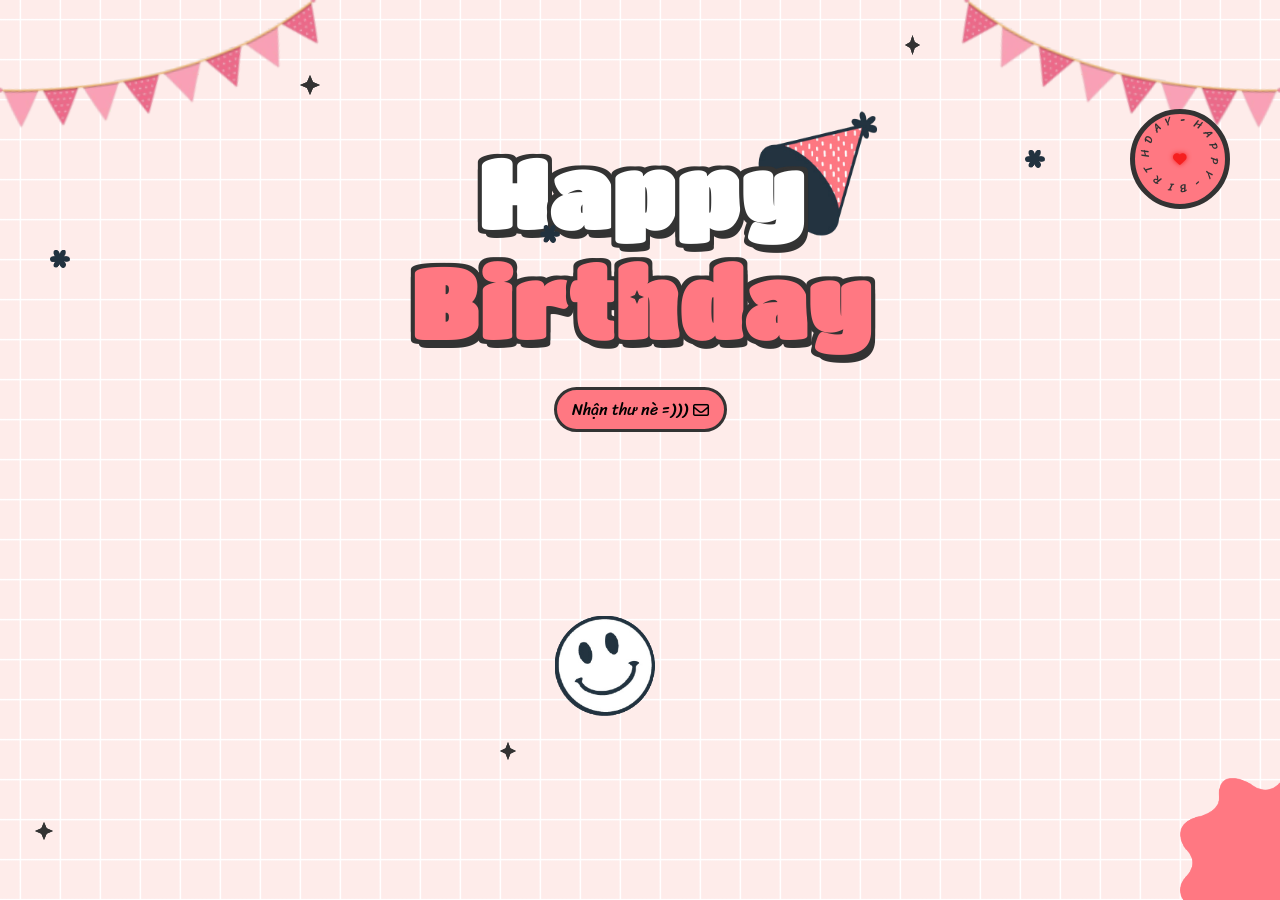
<file: page4.html>
<!DOCTYPE html>
<html lang="en">
<head>
    <meta charset="UTF-8">
    <meta name="viewport" content="width=device-width, initial-scale=1.0">
    <title>Happy birthday</title>
    <link rel="stylesheet" href="style.css">
    <link rel="stylesheet" href="https://cdnjs.cloudflare.com/ajax/libs/font-awesome/6.5.1/css/all.min.css" integrity="sha512-DTOQO9RWCH3ppGqcWaEA1BIZOC6xxalwEsw9c2QQeAIftl+Vegovlnee1c9QX4TctnWMn13TZye+giMm8e2LwA==" crossorigin="anonymous" referrerpolicy="no-referrer" />
    <script src="https://code.jquery.com/jquery-3.7.1.min.js" integrity="sha256-/JqT3SQfawRcv/BIHPThkBvs0OEvtFFmqPF/lYI/Cxo=" crossorigin="anonymous"></script>
</head>
<body>
    <div id="wrapper">
        <div class="flag__birthday">
            <img src="./images/1.png" alt="" width="350" class="flag__left">
            <img src="./images/1.png" alt="" width="350" class="flag__right">
        </div>
          <div class="decorate_star star1" style="--t: 9s;"></div>
        <div class="decorate_star star2" style="--t: 9.2s;"></div>
        <div class="decorate_star star3" style="--t: 9.4s;"></div>
        <div class="decorate_star star4" style="--t: 9.6s;"></div>
        <div class="decorate_star star5" style="--t: 9.8s;"></div>
        <div class="decorate_flower--one" style="--t: 9s;">
            <img width="20" src="./images/decorate_flower.png" alt="">
        </div>
        <div class="decorate_flower--two" style="--t: 9.3s;">
            <img width="20" src="./images/decorate_flower.png" alt="">
        </div>
        <div class="decorate_flower--three" style="--t: 9.6s;">
            <img width="20" src="./images/decorate_flower.png" alt="">
        </div>
        <div class="decorate_bottom">
            <img src="./images/decorate.png" alt="" width="100">
        </div>
        <div class="smiley__icon">
            <img src="./images/smiley_icon.png" alt="" width="100">
        </div>
           <div class="content">
    <div class="center-content">
            <div class="left">
                <div class="title">
                    <h1 class="happy">
                        <span style="--t: 4s;">H</span>
                        <span style="--t: 4.2s;">a</span>
                        <span style="--t: 4.4s;">p</span>
                        <span style="--t: 4.6s;">p</span>
                        <span style="--t: 4.8s;">
                            y
                            <div class="hat">
                                <img src="./images/hat.png" alt="" width="130">
                            </div>
                        </span>
                    </h1>
                    <h1 class="birthday">
                        <span style="--t: 5s;">B</span>
                        <span style="--t: 5.2s;">i</span>
                        <span style="--t: 5.4s;">r</span>
                        <span style="--t: 5.6s;">t</span>
                        <span style="--t: 5.8s;">h</span>
                        <span style="--t: 6s;">d</span>
                        <span style="--t: 6.2s;">a</span>
                        <span style="--t: 6.4s;">y</span>
                    </h1>
                    
                </div>
                <div class="btn">
                    <button id="btn__letter">
                        Nhận thư nè =)))
                        <i class="fa-regular fa-envelope"></i>
                    </button>
                </div>
            </div>
                <div class="cricle">
                    <div class="text__cricle">
                        <span style="--i: 1;">h</span>
                        <span style="--i: 2;">a</span>
                        <span style="--i: 3;">p</span>
                        <span style="--i: 4;">p</span>
                        <span style="--i: 5;">y</span>
                        <span style="--i: 6;">-</span>
                        <span style="--i: 7;">b</span>
                        <span style="--i: 8;">i</span>
                        <span style="--i: 9;">r</span>
                        <span style="--i: 10;">t</span>
                        <span style="--i: 11;">h</span>
                        <span style="--i: 12;">d</span>
                        <span style="--i: 13;">a</span>
                        <span style="--i: 14;">y</span>
                        <span style="--i: 15;">-</span>
                    </div>
                    <i class="fa-solid fa-heart"></i>
                </div>
                <span class="day">
                    
                </span>
                <span class="month"></span>
            </div>
        </div>
        <div class="decorate_star star1" style="--t:  8s;"></div>
        <div class="decorate_star star2" style="--t: 8.2s;"></div>
        <div class="decorate_star star3" style="--t: 8.4s;"></div>
        <div class="decorate_star star4" style="--t: 8.6s;"></div>
        <div class="decorate_star star5" style="--t: 8.8s;"></div>
        <div class="decorate_flower--one" style="--t: 9s;">
            <img width="20" src="./images/decorate_flower.png" alt="">
        </div>
        <div class="decorate_flower--two" style="--t: 9.3s;">
            <img width="20" src="./images/decorate_flower.png" alt="">
        </div>
        <div class="decorate_flower--three" style="--t: 9.6s;">
            <img width="20" src="./images/decorate_flower.png" alt="">
        </div>
        <div class="decorate_bottom">
            <img src="./images/decorate.png" alt="" width="100">
        </div>
        <div class="smiley__icon">
            <img src="./images/smiley_icon.png" alt="" width="100">
        </div>

        

        <div class="box__letter">
            <div class="letter__border">
                <div class="letter">
                    <div class="title__letter">
                    </div>
                    <div class="content__letter">
                        <div class="left">
                            <img id="heart__letter" src="./images/heart_letter.png" alt="">
                            <img class="heart heart_1" style="--t: 0.2s" width="20" src="./images/heart.png" alt="">
                            <img class="heart heart_2" style="--t: 0.4s" width="20" src="./images/heart.png" alt="">
                            <img class="heart heart_3" style="--t: 0.6s" width="20" src="./images/heart.png" alt="">
                            <img class="heart heart_4" style="--t: 0.8s" width="20" src="./images/heart.png" alt="">
                        </div>
                        <div class="right">
                            <div class="love__img">
                                <img src="./images/love.png" alt="" width="220">
                            </div>
                            <div class="text__letter">
                                 <p></p>
                            </div>
                            <img id="mewmew" width="80" src="./images/mewmew.gif" alt="">
                        </div>
                    </div>
                </div>
                <div class="close">
                    <i class="fa-solid fa-xmark"></i>
                </div>
            </div>
        </div>
    </div>
</body>
<script>
    let datatxtletter = "Happy birthday! Wishing you a day filled with joy, laughter, and wonderful memories 💕";
    let titleLetter = "hi nha =))";
    let charArrDate = datetxt.split('');
    let charArrDateLetter = datatxtletter.split('');
    let charArrTitle = titleLetter.split('');
    let currentIndex = 0;
    let currentIndexLetter = 0;
    let currentIndexTitle = 0;
    let date__of__birth = document.querySelector(".date__of__birth span");
    let text__letter = document.querySelector(".text__letter p");
    setTimeout(function(){
        timeDatetxt = setInterval(function(){
            if(currentIndex < charArrDate.length){
                date__of__birth.textContent += charArrDate[currentIndex];
                currentIndex++;
            }
            else{
                let i = document.createElement("i");
                i.className = "fa-solid fa-star"
                document.querySelector(".date__of__birth").prepend(i)
                document.querySelector(".date__of__birth").appendChild(i.cloneNode(true))
                clearInterval(timeDatetxt)
            }
        },100)
    },12000)

    var intervalContent;
    var intervalTitle;
    $("#btn__letter").on("click", function(){
        $(".box__letter").slideDown()
        setTimeout(function(){
            $(".letter__border").slideDown();
        },1000)
        setTimeout(function(){
            intervalTitle = setInterval(function(){
                if(currentIndexTitle < charArrTitle.length){
                    document.querySelector(".title__letter").textContent += charArrTitle[currentIndexTitle];
                    let i = document.createElement("i");
                    i.className = "fa-solid fa-heart"
                    document.querySelector(".title__letter").appendChild(i)
                    currentIndexTitle++;
                }
                else{
                    clearInterval(intervalTitle)
                }
            },100)
        },2000)
        setTimeout(function(){
            document.querySelector("#heart__letter").classList.add("animationOp");
            document.querySelector(".love__img").classList.add("animationOp");
            document.querySelector("#mewmew").classList.add("animationOp");
        },2800)
        setTimeout(function(){
            document.querySelectorAll(".heart").forEach((item)=>{
                item.classList.add("animation")
            })
        },3500)
        setTimeout(function(){
            intervalContent = setInterval(function(){
                if(currentIndexLetter < charArrDateLetter.length){
                    text__letter.textContent += charArrDateLetter[currentIndexLetter];
                    currentIndexLetter++;
                }
                else{
                    clearInterval(intervalContent)
                }
            },50)
        },6000)
    })
    $(".close").on("click", function(){
        clearInterval(intervalContent)
        document.querySelector(".title__letter").textContent = "";
        text__letter.textContent = "";
        currentIndexLetter = 0
        currentIndexTitle = 0
        document.querySelector("#heart__letter").classList.remove("animationOp");
        document.querySelector(".love__img").classList.remove("animationOp");
        document.querySelector("#mewmew").classList.remove("animationOp");
        document.querySelectorAll(".heart").forEach((item)=>{
                item.classList.remove("animation")
            })
        $(".box__letter").slideUp();
        $(".letter__border").slideUp();
    })


    //mobile

    function mobile(){
        const app = {
            timeout: function(txt, dom){
                let currentIndex = 0;
                let charArr = txt.split('')
                intervalMobile = setInterval(function(){
                    if(currentIndex < charArr.length){
                        dom.textContent += charArr[currentIndex];
                        currentIndex++;
                    }
                    else{
                        clearInterval(intervalMobile)
                    }
                },200)
            }
        }
        return app
    }
    const fcMobile = mobile()
    if(window.innerWidth < 768){
        setTimeout(()=>{
            fcMobile.timeout("26", document.querySelector(".day"))
        },5000)
        setTimeout(()=>{
            fcMobile.timeout("10", document.querySelector(".month"))
        },6000)
    }
    
</script>
</html>
</file>
<file: style.css>
@import url('https://fonts.googleapis.com/css2?family=Coiny&family=Titan+One&display=swap');
@import url('https://fonts.googleapis.com/css2?family=Nerko+One&family=Sriracha&display=swap');
@import url('https://fonts.googleapis.com/css2?family=Dancing+Script:wght@700&display=swap');
*{
    padding: 0;
    margin: 0;
    box-sizing: border-box;
}
:root{
    --color-pink: #feecea;
    --color-white: #fff;
    --color-black: #333;
    --color-text-pink: #ff7882;
    --color-heart: #F61F1F;
    --color-bg-letter: #fff8e4;
    --color-border: #DACCBF;
}
html{
    height: 100%;
}
body {
    position: relative;
    font-size: 16px;
    margin: 0;
    padding: 0;
    height: 100%;
    background-image:linear-gradient(var(--color-pink), var(--color-pink));
}
#wrapper{
    position: relative;
    background-color: transparent;
    background-image: linear-gradient(0deg, transparent 24%, rgba(255, 255, 255, 1) 25%, rgba(255, 255, 255, 1) 26%, transparent 27%, transparent 74%, rgba(255, 255, 255, 1) 75%, rgba(255, 255, 255, 1) 76%, transparent 77%, transparent), linear-gradient(90deg, transparent 24%, rgba(255, 255, 255, 1) 25%, rgba(255, 255, 255,1) 26%, transparent 27%, transparent 74%, rgba(255, 255, 255, 1) 75%, rgba(255, 255, 255, 1) 76%, transparent 77%, transparent);
    height:100%;
    background-size:80px 80px;
    overflow: hidden;
    z-index: 1;
}
.flag__birthday{
    display: flex;
    justify-content: space-between;
    transform: translateY(-200px);
    animation: translateYFlag 1.5s 2s forwards;
}
@keyframes translateYFlag{
    to{
        transform: translateY(-10px);
    }
}
.flag__birthday .flag__left{
    transform: rotate(-10deg) translate(-20px,30px);
}
.flag__birthday .flag__right{
    transform: rotate(10deg) translate(20px,30px) scaleX(-1);
}
.content{
    width: 100%;
    position: relative;
    display: flex;
    padding-top: 3rem;
}
.content .left, .content .right{
    position: relative;
    display: flex;
    flex-direction: column;
    justify-content: center;
    align-items: center;
}
.content .left{
    width: 40%;
}
.content .right{
    width: 60%;
}
.left .btn{
    transform: scale(0);
    animation: scaleCricle 2s 16s forwards ease-in-out;
}
#btn__letter{
    position: relative;
    margin-top: 30px;
    background-color: var(--color-text-pink);
    outline: none;
    padding: 5px 15px;
    font-size: 1rem;
    border-radius: 50px;
    border: 3px solid var(--color-black);
    font-family: "Sriracha", cursive;
    display: flex;
    align-items: center;
    justify-content: center;
    cursor: pointer;
    z-index: 2;
    transform: scale(1);
    transition: all .5s ease-in-out;
}
#btn__letter:active{
    transform: scale(0.7);
}
#btn__letter i{
    margin-left: 5px;
}
#btn__letter:hover{
    border-color: var(--color-heart);
    background-color: var(--color-heart);
    color: #fff;
    box-shadow: rgba(0, 0, 0, 0.24) 0px 3px 8px;
}

#btn__letter:hover i{
    animation: rotateHeart 1s infinite linear;
}
@keyframes rotateHeart{
    0%,50%, 100%{
        transform: rotate(0deg);
    }
    25%{
        transform: rotate(12deg);
    }
    75%{
        transform: rotate(-12deg);
    }
}
.title{
    position: relative;
    width: 100%;
    display: flex;
    justify-content: center;
    font-family: "Titan One", sans-serif;
    font-size: 3rem;
    flex-direction: column;
    perspective: 1000px;
}
.title .happy, .title .birthday{
    position: relative;
    text-shadow: 4px 4px var(--color-black), 
                -4px 4px var(--color-black), 
                4px -4px var(--color-black), 
                -4px -4px var(--color-black), 
                4px 8px 0 var(--color-black);
    font-weight: bold;
    display: flex;
    justify-content: center;
}
.title .happy{
    color: var(--color-white);
}
.title .happy span, .title .birthday span{
    transform: translateY(50px);
    opacity: 0;
    visibility: hidden;
    animation: txtTranslateY .5s var(--t) forwards;
}
@keyframes txtTranslateY{
    100%{
        transform: translateY(0);
        opacity: 1;
        visibility: visible;
    }
}
.title .birthday{
    color: var(--color-text-pink);
}

.title .hat{
    position: absolute;
    right: -80px;
    top: -350px;
    transform: rotate(-40deg);
    z-index: -1;
    animation: topHat 4s 7s forwards ease;
}
@keyframes topHat{
    20%, 30%{
        top: -30px;
        transform-origin: left;
        transform: rotate(-40deg);
    }
    35%, 100%{
        top: -30px;
        transform: rotate(0deg);
    }
}
.date__of__birth, .name{
    display: flex;
    justify-content:space-around;
    align-items: center;
    background-color: var(--color-text-pink);
    border-radius: 50px;
    margin-top: 20px;
    font-family: "Sriracha", cursive;
    
}
.date__of__birth{
    border: 3px solid var(--color-black);
    position: relative;
    transform: translateY(-100px);
    z-index: -1;
    opacity: 0;
    visibility: hidden;
    width: 0px;
    animation: dateOfBirth 5s 9s forwards;
}
@keyframes dateOfBirth{
    20%,40%{
        width: 0px;
        height: 0;
        transform: translateY(0px);
        opacity: 1;
        visibility: visible;
    }
    45%{
        transform: translateY(0px);
        opacity: 1;
        visibility: visible;
        width: 300px;
        height: 0px;
    }
    50%,100%{
        transform: translateY(0px);
        opacity: 1;
        visibility: visible;
        width: 300px;
        height: 50px;
    }
}
.name{
    position: absolute;
    padding: 0px 40px;
    bottom: -20px;
    border: 3px solid var(--color-black);
}
.date__of__birth span, .name span{
    font-weight: bold;
    margin: 0px 40px;
}
.date__of__birth span{
    font-size: 1.2rem;
}
.name span{
    font-size: 1.7rem;
}
.right .box__account{
    position: relative;
    transform: translateY(700px);
    animation: topBoxImage 8s 7s forwards ease-in;
}
@keyframes topBoxImage{
    to{
        transform: translateY(0);
    }
}
.content .right .image{
    position: relative;
    width: 400px;
    height: 400px;
    border-radius: 50%;
    overflow: hidden;
    display: flex;
    align-items: center;
    border: 6px solid var(--color-black);
}
.content .right .image img{
    width: 100%;
    object-fit: cover;

}
.cricle{
    position: absolute;
    top: 20px;
    right: 50px;
    display: flex;
    justify-content: center;
    align-items: center;
    transform: scale(0);
    animation: scaleCricle 3s 15s forwards ease-in-out;
}
@keyframes scaleCricle {
    0%{
        transform: scale(0);
    }
    10%{
        transform: scale(1.3);
    }
    20%{
        transform: scale(0.7);
    }
    30%,100%{
        transform: scale(1);
    }

}
.text__cricle{
    width: 100px;
    height: 100px;
    background-color: var(--color-text-pink);
    border-radius: 50%;
    border: 5px solid var(--color-black);
    display: flex;
    justify-content: center;
    align-items: center;
    animation: rotateCricle 5s linear infinite;
}
@keyframes rotateCricle{
    to{
        transform: rotate(360deg);
    }
}
.text__cricle span{
    top: 0%;
    left: 50%;
    position: absolute;
    color: var(--color-black);
    transform: rotate(calc(var(--i) * 24deg));
    transform-origin: 0 45px;
    font-family: "Sriracha", cursive;
    text-transform: uppercase;
    font-size: 0.7rem;
}
.fa-heart{
    color: var(--color-heart);
    filter: drop-shadow(0 0 3px var(--color-heart));
    animation: scaleHeart 1s infinite linear;
}
.cricle .fa-heart{
    position: absolute;
    transform: scale(0.85);
}
@keyframes scaleHeart{
    50%{
        transform: scale(1.2);
    }
}
.right .balloon_one{
    position: absolute;
    top: -70px;
    left: -70px;
    animation: balloon1 2s infinite linear;
}
@keyframes balloon1{
    0%, 50%,100%{
        transform-origin: bottom right;
        transform: rotate(0deg);
    }
    25%{
        transform-origin: bottom right;
        transform: rotate(3deg);
    }
    75%{
        transform-origin: bottom right;
        transform: rotate(-3deg);
    }
}
.right .balloon_two{
    position: absolute;
    top: 170px;
    right: -65px;
    z-index: -1;
    transform: rotate(10deg);
    animation: balloon2 2s infinite linear;
}
@keyframes balloon2 {
    0%,50%,100%{
        transform-origin: bottom left;
        transform: rotate(10deg);
    }
    25%{
        transform-origin: bottom left;
        transform: rotate(7deg);
    }
    75%{
        transform-origin: bottom left;
        transform: rotate(13deg);
    }
}

.decorate_star{
    position: absolute;
    transform: scale(0);
    background-color: var(--color-black);
    clip-path: polygon(0 50%, 35% 35%, 50% 0, 65% 35%, 100% 50%, 65% 65%, 50% 100%, 35% 65%);
    animation: scaleCricle 3s var(--t) forwards, 
            scaleStar 2s 16s infinite ease-in-out;
}
.decorate_star.star1{
    width: 20px;
    height: 20px;
    top: 75px;
    left: 300px;
}
.decorate_star.star2{
    width: 15px;
    height: 20px;
    top: 35px;
    right: 360px;
}
.decorate_star.star3{
    width: 14px;
    height: 14px;
    top: 290px;
    left: 630px;
}
.decorate_star.star4{
    width: 18px;
    height: 18px;
    bottom: 60px;
    left: 35px;
}
.decorate_star.star5{
    width: 16px;
    height: 18px;
    bottom: 140px;
    left: 500px;
}
@keyframes scaleStar {
    25%{
        transform: scale(0.8);
    }
    50%{
        transform: scale(1.1);
    }
}
.decorate_bottom{
    position: absolute;
    right: 0;
    bottom: -10px;
}
.decorate_flower--one{
    position: absolute;
    top: 250px;
    left: 50px;
    transform: scale(0);
    animation: scaleCricle 3s var(--t) forwards ease-in-out;
}
.decorate_flower--two{
    position: absolute;
    top: 225px;
    left: 540px;
    transform: scale(0);
    animation: scaleCricle 3s var(--t) forwards ease-in-out;
}
.decorate_flower--three{
    position: absolute;
    top: 150px;
    right: 235px;
    transform: scale(0);
    animation: scaleCricle 3s var(--t) forwards ease-in-out;
}
.smiley__icon{
    position: absolute;
    bottom: 180px;
    left: 555px;
    transform: scale(0);
    animation: scaleCricle 3s 15s forwards ease-in-out;
}


.box__letter{
    position: fixed;
    top: 0;
    left: 0;
    background-color: rgba(0,0,0,.5);
    width: 100%;
    height: 100%;
    z-index: 10;
    display: none;
}
.box__letter .letter__border{
    position: absolute;
    width: 55vw;
    height: 450px;
    background-color: var(--color-white);
    border-radius: 27px;
    padding: 17px;
    box-shadow: rgba(0, 0, 0, 0.24) 0px 3px 8px;
    top: 50%;
    left: 50%;
    transform: translate(-50%,-50%);
    display: none;
}
.letter__border .close{
    position: absolute;
    right: -10px;
    top: -10px;
    width: 30px;
    height: 30px;
    background-color: var(--color-white);
    border-radius: 50%;
    display: flex;
    justify-content: center;
    align-items: center;
    box-shadow: rgba(99, 99, 99, 0.2) 0px 2px 8px 0px;
    cursor: pointer;
}
.letter__border .letter{
    width: 100%;
    height: 100%;
    background-color: var(--color-bg-letter);
    border-radius: 10px;
    padding-top: 15px;
}
.letter__border .letter .title__letter{
    text-align: center;
    font-family: 'Dancing Script', cursive;
    font-weight: bold;
    font-size: 2.4rem;
}
.title__letter .fa-solid{
    margin-left: 5px;
    font-size: 1.3rem;
}
.letter__border .letter .content__letter{
    position: relative;
    width: 100%;
    height: 100%;
    display: flex;
    padding-top: 1.5rem;
    padding-bottom: 70px;
}
.letter__border .letter .content__letter .left{
    position: relative;
    width: 50%;
    height: 100%;
    padding: 1.7rem;
    border-right: 3px solid var(--color-border);
}
.content__letter .left #heart__letter{
    opacity: 0;
    width: 100%;
}
#heart__letter.animationOp{
    animation: opacityHeart 1s 1s forwards;
}
@keyframes opacityHeart{
    to{
        opacity: 1;
    }
}
.content__letter .left .heart{
    position: absolute;
    opacity: 0;
}
.content__letter .left .heart.animation{
    animation: scaleHeartLetter 1s var(--t) infinite ease-in-out;
}
@keyframes scaleHeartLetter{
    0%{
        opacity: 1;
        transform: scale(0);
    }
    10%{
        opacity: 1;
        transform: scale(1.3);
    }
    20%{
        opacity: 1;
        transform: scale(0.7);
    }
    30%,100%{
        opacity: 1;
        transform: scale(1);
    }
    
}
.content__letter .left .heart_1{
    top: 90px;
    left: 30px;
}
.content__letter .left .heart_2{
    top: 20px;
    right: 70px;
}
.content__letter .left .heart_3{
    bottom: 50px;
    left: 145px;
}
.content__letter .left .heart_4{
    top: 140px;
    right: 35px;
}
.content__letter .right{
    position: relative;
    width: 50%;
}
.content__letter .right .love__img{
    opacity: 0;
    position: absolute;
    right: 20px;
    top: -50px;
}
.love__img.animationOp{
    animation: opacityHeart 1s 1s forwards;
}
.content__letter .right .text__letter{
    margin-top: 60px;
    padding: 20px 15px 10px 15px;
    font-family: 'Dancing Script', cursive;
    font-size: 1.3rem;
}
.content__letter .right #mewmew{
    position: absolute;
    bottom: 0;
    right: 0;
    opacity: 0;
}
#mewmew.animationOp{
    animation: opacityHeart 1s 1s forwards;
}

.content .right .day, .content .right .month{
    font-family: "Titan One", sans-serif;
    color: var(--color-white);
    text-shadow: 2px 4px 0 var(--color-black);
    font-weight: bold;
    font-size: 2.5rem;
    position: absolute;
    -webkit-text-stroke: 0.5px var(--color-black);
    display: none;
}
.content .right .day{
    left: 30px;
}
.content .right .month{
    right: 30px;
}

/* responsive */
@media screen and (max-width:768px) {
    .flag__birthday{
        animation-delay: 0.2s;
    }
    .flag__birthday .flag__left,
    .flag__birthday .flag__right{
        width: 160px;
    }
    .flag__left{
        transform: rotate(-10deg) translate(-20px,20px)!important;
    }
    .flag__right{
        transform: rotate(10deg) translate(20px, 20px) scaleX(-1)!important;
    }
    #wrapper .content{
        flex-direction: column;
    }
    #wrapper .content .left{
        position: unset;
    }
    #wrapper .content .left,#wrapper .content .right{
        width: 100%!important;
    }
    #wrapper .content .left .title{
        font-size: 2rem;
    }
    .happy span:nth-child(1){
        animation-delay: 1s;
    }
    .happy span:nth-child(2){
        animation-delay: 1.2s;
    }
    .happy span:nth-child(3){
        animation-delay: 1.4s;
    }
    .happy span:nth-child(4){
        animation-delay: 1.6s;
    }
    .happy span:nth-child(5){
        animation-delay: 1.8s;
    }
    .birthday span:nth-child(1){
        animation-delay: 2s;
    }
    .birthday span:nth-child(2){
        animation-delay: 2.2s;
    }
    .birthday span:nth-child(3){
        animation-delay: 2.4s;
    }
    .birthday span:nth-child(4){
        animation-delay: 2.6s;
    }
    .birthday span:nth-child(5){
        animation-delay: 2.8s;
    }
    .birthday span:nth-child(6){
        animation-delay: 3s;
    }
    .birthday span:nth-child(7){
        animation-delay: 3.2s;
    }
    .birthday span:nth-child(8){
        animation-delay: 3.4s;
    }
    .title .hat{
        animation-delay: 3.5s;
        right: -50px;
    }
    .title .hat img{
        width: 85px;
    }
    .date__of__birth, .balloon_one, .balloon_two{
        display: none;
    }
    .btn{
        position: absolute;
        bottom: -100px;
    }
    #wrapper .content .right{
        margin-top: 40px;
    }
    .right .box__account{
        display: flex;
        justify-content: center;
        width: 100%;
        transform: translateY(0);
        animation: none!important;
    }
    .right .box__account .image{
        width: 200px;
        height: 200px;
        transform: scale(0);
        animation: scaleHeartLetter 2s 4s forwards!important;
    }
    .right .box__account .name{
        padding: 0 20px;
        transform: scale(0);
        animation: scaleHeartLetter 2s 5s forwards!important;
    }
    .right .box__account .name span{
        font-size: 1rem;
        margin: 0 20px;
    }
    .cricle{
        top: -20px;
        right: 20px;
        animation-delay: 6s;
    }
    .text__cricle{
        width: 65px;
        height: 65px;
        border-width: 2px;
    }
    .text__cricle span{
        transform-origin: 0 30px;
        font-size: 0.5rem;
    }
    .content .right .day, .content .right .month{
        display: block;
        /* transform: scale(0); */
        outline: none;
    }
    .decorate_star.star1 {
        top: 125px;
        left: 375px;
        animation-delay: 5.2s;
    }
    .decorate_star.star2 {
        top: 80px;
        right: 360px;
        animation-delay: 5.2s;
    }
    .decorate_star.star3 {
        top: 255px;
        left: 300px;
        animation-delay: 5.2s;
    }
    .decorate_star.star4{
        animation-delay: 5.2s;
    }
    .decorate_star.star5 {
        bottom: 140px;
        left: 350px;
        animation-delay: 5.2s;
    }
    .decorate_flower--one{
        animation-delay: 5.2s;
    }
    .decorate_flower--two{
        display: none;
    }
    .decorate_flower--three{
        top: 45px;
        animation-delay: 5.2s;
    }
    .left .btn{
        animation-delay: 6s;
    }
    .smiley__icon{
        display: none;
    }
    .box__letter .letter__border{
        width: 95%;
    }
    .letter__border .letter .title__letter{
        font-size: 2rem;
    }
    .content__letter .left{
        display: flex;
        justify-content: center;
        align-items: center;
    }
    .content__letter .left .heart_2{
        top: 50px;
    }
    .content__letter .left .heart_3 {
        bottom: 60px;
        left: 75px;
    }
    .content__letter .left .heart_4 {
        top: 140px;
        right: 15px;
    }
    .content__letter .right .love__img.animationOp img{
        width: 110px;
    }
    .text__letter{
        margin-top: 0px!important;
        font-size: 1rem!important;
    }
}
.center-content {
    display: flex;
    flex-direction: column;
    justify-content: center; 
    align-items: center;     
    text-align: center;     
    width: 100%;
    height: 100%;
}
</file>
